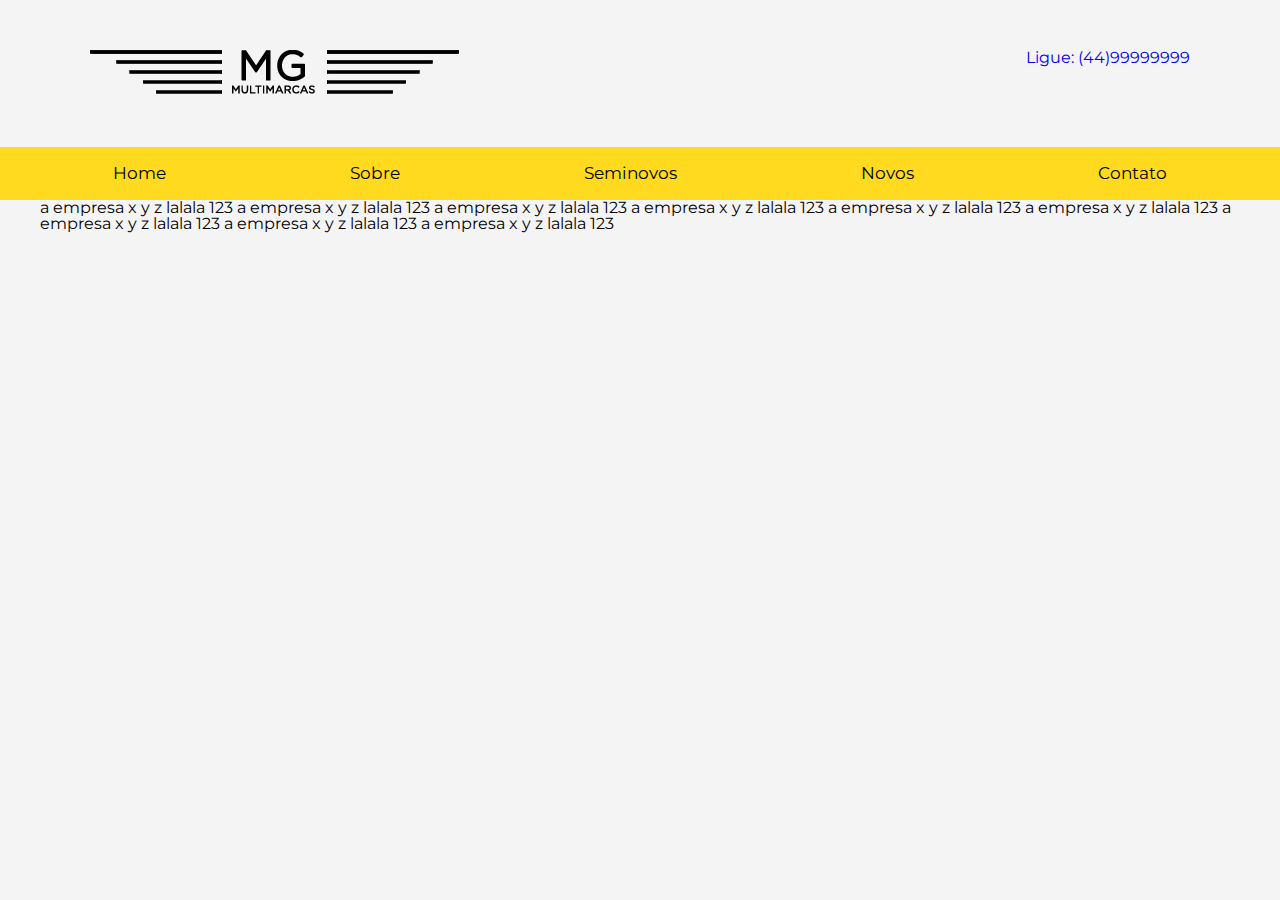
<file: sobre.html>
<!DOCTYPE html>
<html lang="pt-br">
<head>
    <meta charset="UTF-8">
    <meta http-equiv="X-UA-Compatible" content="IE=edge">
    <meta name="viewport" content="width=device-width, initial-scale=1.0">
    <title>MG Multimarcas</title>
    <link rel="stylesheet" href="css/reset.css">
    <link rel="stylesheet" href="css/style.css">
</head>
<body>
    <header>
        <section>
            <div id="header">
                <div id="logotipo">
                    <img src="img/logotipo.png" alt="Logotipo MG Multimarcas">
                </div>
                <div class="contato">
                    <a href="#">Ligue: (44)99999999</a>
                </div>
            </div>
        </section>
        <nav class="menu">
            <ul>
                <!-- li*5>a -->
               <li><a href="index.html">Home</a></li>
               <li><a href="sobre.html">Sobre</a></li>
               <li><a href="seminovos.html">Seminovos</a></li>
               <li><a href="novos.html">Novos</a></li>
               <li><a href="contato.html">Contato</a></li>
            </ul>
        </nav>
    </header>
    <div id="main">
        <section>
        a empresa x y z lalala 123 a empresa x y z lalala 123 a empresa x y z lalala 123 a empresa x y z lalala 123 a empresa x y z lalala 123 a empresa x y z lalala 123 a empresa x y z lalala 123 a empresa x y z lalala 123 a empresa x y z lalala 123 
    </section>
    </div>
</body>
</html>
</file>
<file: css/style.css>
@import url('https://fonts.googleapis.com/css2?family=Montserrat&display=swap');
body{
  background-color: #f4f4f4;
  font-family: 'Montserrat', sans-serif;
}
section{
    width: 1200px;
    margin: 0 auto;
}
#header{
    padding:50px;
}
#header div{
    display: inline-block;
}
#header .contato{
    float: right;
}
nav.menu{
    background-color: #ffda1f;
    text-align: center;
}
nav.menu ul li{
    display: inline-block;
    padding: 18px 90px; 
    font-size:17px;
}
nav.menu ul li a{
    color: #000;
}
a{
  text-decoration: none;
}
.banner img{
    width: 100%;
}
.marcas ul li {
    display: inline-block;
    font-size: 35px;
    width: 16%;
    padding: 50px;
}
.item {
    display: inline-block;
    width: 30%;
    padding: 1.5%;
    font-size: 20px;
    line-height: 25px;
    color: #474747;
}
.item img {
    width: 100%;
}
.item .title {
    font-size: 23px;
    font-weight: bold;
}
.financiamento {
    background: #ffda1f;
    text-align: center;
    font-size: 30px;
    font-weight: bold;
    padding: 50px;
    line-height: 40px;
}
.botao a {
    background: #000;
    color: #fff;
    padding: 10px 30px;
}
.botao {
    margin-top: 30px;
}
.produtos, .depoimentos{
    text-align: center;
    margin: 50px 0;
}
 .titulo{
    font-size:45px;
    font-weight:bold;    
}
 .subtitulo{
    font-size:30px;
    font-weight:bold; 
    color:#474747;
    margin-top: 15px;
}
.sublinhado{
    width: 150px;
   background: #ffda1f;
    height: 10px;
    margin: 0 auto;
    margin-top: 10px;
    margin-bottom: 30px;
}
a:hover{
    transition: 0.3s;
    opacity: 0.8;
}
footer{
    background-color: #474747; 
}
footer .item{
    color:#fff;
}

.depoimentos .item{
    border: 1px solid #474747;
    width: calc(30% - 2px); 
}
.depoimentos img{
    width: 100px;
    border-radius: 50px;
}
.depoimentos .cliente {
    margin-bottom: -10a0px;
    padding-top: 10px;
}
.depoimentos .cliente .nome{
    font-weight: bold;
    text-transform: uppercase;
}
.contato input, .contato textarea{
    border-bottom: 2px solid #fff;
    height: 35pix;
    padding: 5px;
    margin: 10px;
    font-size: 20px;
    max-width: 250px;

}
.contato textarea {
    height: 50px;
    max-width: 250px;
}
.contato button {
    background: transparent;
    color: #fff;
    border: 2px solid #fff;
    padding: 10px 40px;
    font-size: 15px;
    display: block;
    border-radius: 25px;
}
.item .contato{
    line-height: 30px;
}
.contato h3{
    margin-bottom: 20px;
 }
 .contato p{
    line-height: 45px;
}
footer a{
    color: #fff
}

footer .social li{
    display: inline-block;
    padding: 20px;
    font-size: 50px;
}
footer .menu li{
    line-height: 35px;
}
.content {
    font-size: 20px;
    line-height: 25px;
    padding: 50px;
}
</file>
